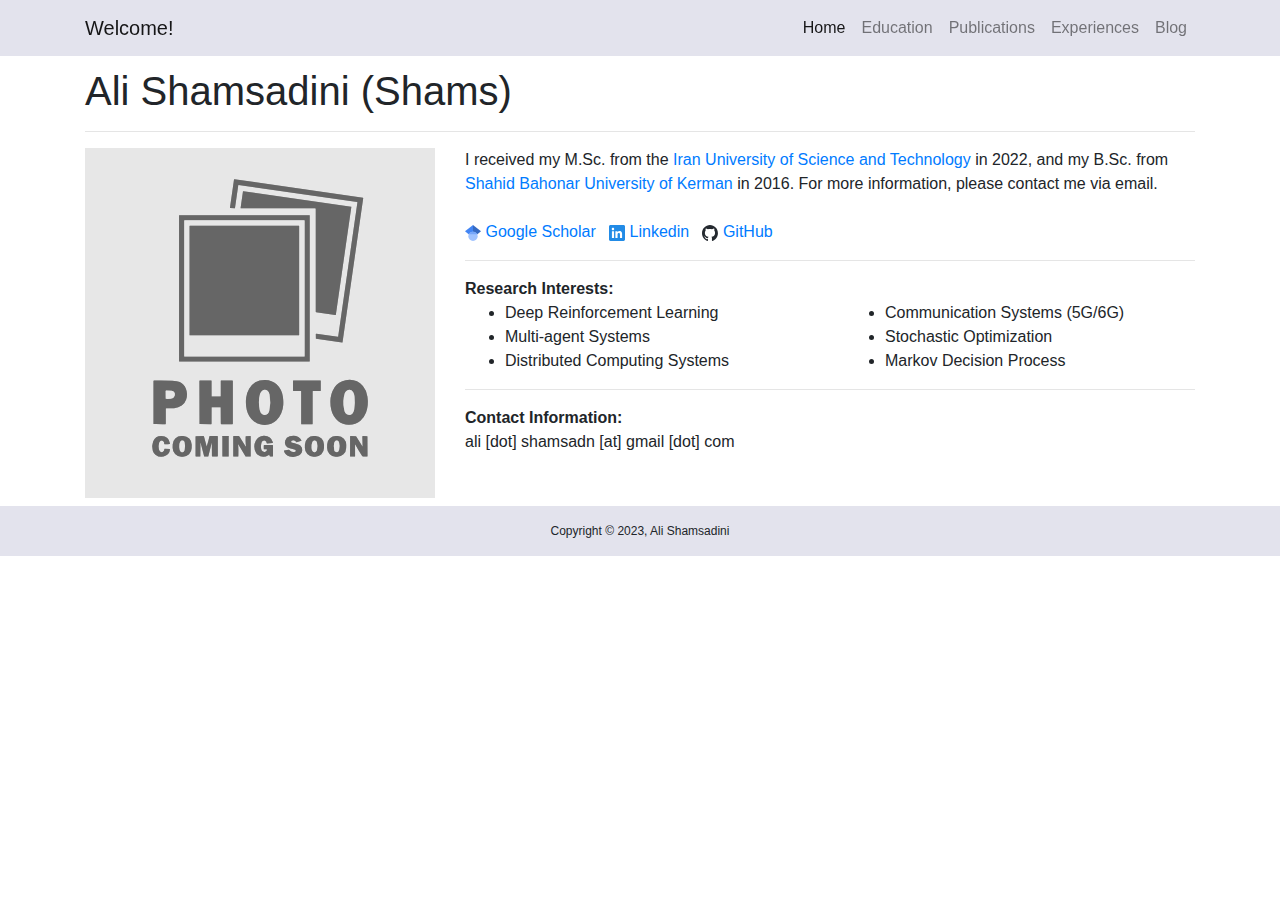
<file: index.html>
<!DOCTYPE html>
<html lang="en">
<head>
    <meta charset="utf-8">
    <meta name="viewport" content="width=device-width, initial-scale=1, shrink-to-fit=no">
    <title>Ali Shamsadini | Home</title>
    <!-- Bootstrap core CSS -->
    <link href="/vendor/bootstrap/css/bootstrap.min.css" rel="stylesheet">
    <!-- Custom styles for this template -->
    <link rel="stylesheet" href="/assets/css/styles.css">
    <link rel="stylesheet" href="/assets/css/syntax.css">
    <link rel="shortcut icon" type="image/x-icon" href="/assets/images/favicon.svg?">
    <!-- Begin Jekyll SEO tag v2.6.1 -->
    <title>Home | Ali Shamsadini</title>
    <meta name="generator" content="Jekyll v4.0.0"/>
    <meta property="og:title" content="Home"/>
    <meta property="og:locale" content="en_US"/>
    <meta name="description"
          content="I received my Master's degree from the School of Computer Engineering at Iran University of Science and Technology in 2022."/>
    <meta property="og:description"
          content="I received my Master's degree from the School of Computer Engineering at Iran University of Science and Technology in 2022."/>
    <link rel="canonical" href="https://ali-shams.github.io"/>
    <meta property="og:url" content="https://ali-shams.github.io"/>
    <meta property="og:site_name" content="Ali Shamsadini"/>
    <script type="application/ld+json">
        {
            "headline": "Home",
            "url": "https://ali-shams.github.io",
            "name": "Ali Shamsadini",
            "description": "I received my Master's degree from the School of Computer Engineering at Iran University of Science and Technology in 2022.",
            "@type": "WebSite",
            "@context": "https://schema.org"
        }</script>
    <!-- End Jekyll SEO tag -->
</head>
<body>
<!-- Navigation -->
<nav class="navbar fixed-top navbar-expand-lg navbar-light fixed-top bg-bluelight">
    <div class="container">
        <a class="navbar-brand" href="/index.html">
            Welcome!
        </a>
        <button class="navbar-toggler navbar-toggler-right" type="button" data-toggle="collapse"
                data-target="#navbarResponsive" aria-controls="navbarResponsive" aria-expanded="false"
                aria-label="Toggle navigation">
            <span class="navbar-toggler-icon"></span>
        </button>
        <div class="collapse navbar-collapse" id="navbarResponsive">
            <ul class="navbar-nav ml-auto">
                <li class="nav-item">
                    <a class="nav-link active " href="/"> Home</a>
                </li>
                <li class="nav-item">
                    <a class="nav-link  " href="/education.html"> Education</a>
                </li>
                <li class="nav-item">
                    <a class="nav-link  " href="/publications.html"> Publications</a>
                </li>
                <li class="nav-item">
                    <a class="nav-link  " href="/experiences.html"> Experiences</a>
                </li>
                <li class="nav-item">
                    <a class="nav-link  " href="/blog.html"> Blog</a>
                </li>
            </ul>
        </div>
    </div>
</nav>
<!-- Header Slide -->
<!-- Page Content -->
<div class="container">
    <h1 class="my-4">
        Ali Shamsadini (Shams)
    </h1>
    <hr>
    <div class="row pb-2 index">
        <div class="col col-sm-4 col-12 text-center img">
            <img src="/assets/images/Ali_Shamsadini_image_2023.svg"
                 alt="Ali Shamsadini"/>
        </div>
        <div class="col col-sm-8 col-12 txt">
            I received my M.Sc. from the <a href="http://www.iust.ac.ir/en" target="_blank">Iran University of Science
            and Technology</a> in 2022, and my B.Sc. from <a href="https://uk.ac.ir/en/home" target="_blank">Shahid
            Bahonar University of Kerman</a> in 2016. For more information, please contact me via email.</br></br>
            <a href="https://scholar.google.com/citations?hl=en&user=gwzs-VYAAAAJ" target="_blank">
                <img style="width: 16px;" src="/assets/images/google_scholar_logo.svg" alt="Google Scholar icon"/>
                Google Scholar
            </a>
            &nbsp;
            <a href="https://www.linkedin.com/in/ali-shamsadini" target="_blank">
			<span><img style="width: 16px;" src="/assets/images/linkedin_logo.svg" alt="Linkedin icon"/>
			Linkedin</span>
            </a>
            &nbsp;
            <a href="https://github.com/ali-shams" target="_blank">
			<span><img style="width: 16px;" src="/assets/images/github_logo.svg" alt="GitHub icon"/>
			GitHub</span>
            </a>
            <hr>
            <div>
                <b class="pb-1">Research Interests:</b>
                <div class="row">
                    <div class="col-12 col-md-6">
                        <ul class="my-0 py-0">
                            <li>Deep Reinforcement Learning</li>
                            <li>Multi-agent Systems</li>
                            <li class="">Distributed Computing Systems</li>
                        </ul>
                    </div>
                    <div class="col-12 col-md-6">
                        <ul class="my-0 py-0">
                            <li>Communication Systems (5G/6G)</li>
                            <li>Stochastic Optimization</li>
                            <li>Markov Decision Process</li>
                        </ul>
                    </div>
                </div>
                <hr>
                <b class="pb-1">Contact Information:</b>
                <div class="row">
                    <div class="col-12">
                        ali [dot] shamsadn [at] gmail [dot] com
                    </div>
                </div>
            </div>
        </div>
    </div>
</div>
<!-- /.container -->
<!-- Footer -->
<footer class="py-3 bg-bluelight">
    <div class="container">
        <p class="m-0 text-center text-black txt-small">Copyright &copy; 2023, Ali Shamsadini</p>
    </div>
    <!-- /.container -->
</footer>
<!-- Bootstrap core JavaScript -->
<script src="/vendor/jquery/jquery.min.js"></script>
<script src="/vendor/bootstrap/js/bootstrap.bundle.min.js"></script>
<script src="/assets/js/custom.js"></script>
</body>
</html>
</file>
<file: assets/css/syntax.css>
.highlight .hll { background-color: #ffffcc }
.highlight .c { color: #999988; font-style: italic } /* Comment */
.highlight .err { color: #a61717; background-color: #e3d2d2 } /* Error */
.highlight .k { color: #000000; font-weight: bold } /* Keyword */
.highlight .o { color: #000000; font-weight: bold } /* Operator */
.highlight .cm { color: #999988; font-style: italic } /* Comment.Multiline */
.highlight .cp { color: #999999; font-weight: bold; font-style: italic } /* Comment.Preproc */
.highlight .c1 { color: #999988; font-style: italic } /* Comment.Single */
.highlight .cs { color: #999999; font-weight: bold; font-style: italic } /* Comment.Special */
.highlight .gd { color: #000000; background-color: #ffdddd } /* Generic.Deleted */
.highlight .ge { color: #000000; font-style: italic } /* Generic.Emph */
.highlight .gr { color: #aa0000 } /* Generic.Error */
.highlight .gh { color: #999999 } /* Generic.Heading */
.highlight .gi { color: #000000; background-color: #ddffdd } /* Generic.Inserted */
.highlight .go { color: #888888 } /* Generic.Output */
.highlight .gp { color: #555555 } /* Generic.Prompt */
.highlight .gs { font-weight: bold } /* Generic.Strong */
.highlight .gu { color: #aaaaaa } /* Generic.Subheading */
.highlight .gt { color: #aa0000 } /* Generic.Traceback */
.highlight .kc { color: #000000; font-weight: bold } /* Keyword.Constant */
.highlight .kd { color: #000000; font-weight: bold } /* Keyword.Declaration */
.highlight .kn { color: #000000; font-weight: bold } /* Keyword.Namespace */
.highlight .kp { color: #000000; font-weight: bold } /* Keyword.Pseudo */
.highlight .kr { color: #000000; font-weight: bold } /* Keyword.Reserved */
.highlight .kt { color: #445588; font-weight: bold } /* Keyword.Type */
.highlight .m { color: #009999 } /* Literal.Number */
.highlight .s { color: #d01040 } /* Literal.String */
.highlight .na { color: #008080 } /* Name.Attribute */
.highlight .nb { color: #0086B3 } /* Name.Builtin */
.highlight .nc { color: #445588; font-weight: bold } /* Name.Class */
.highlight .no { color: #008080 } /* Name.Constant */
.highlight .nd { color: #3c5d5d; font-weight: bold } /* Name.Decorator */
.highlight .ni { color: #800080 } /* Name.Entity */
.highlight .ne { color: #990000; font-weight: bold } /* Name.Exception */
.highlight .nf { color: #990000; font-weight: bold } /* Name.Function */
.highlight .nl { color: #990000; font-weight: bold } /* Name.Label */
.highlight .nn { color: #555555 } /* Name.Namespace */
.highlight .nt { color: #000080 } /* Name.Tag */
.highlight .nv { color: #008080 } /* Name.Variable */
.highlight .ow { color: #000000; font-weight: bold } /* Operator.Word */
.highlight .w { color: #bbbbbb } /* Text.Whitespace */
.highlight .mf { color: #009999 } /* Literal.Number.Float */
.highlight .mh { color: #009999 } /* Literal.Number.Hex */
.highlight .mi { color: #009999 } /* Literal.Number.Integer */
.highlight .mo { color: #009999 } /* Literal.Number.Oct */
.highlight .sb { color: #d01040 } /* Literal.String.Backtick */
.highlight .sc { color: #d01040 } /* Literal.String.Char */
.highlight .sd { color: #d01040 } /* Literal.String.Doc */
.highlight .s2 { color: #d01040 } /* Literal.String.Double */
.highlight .se { color: #d01040 } /* Literal.String.Escape */
.highlight .sh { color: #d01040 } /* Literal.String.Heredoc */
.highlight .si { color: #d01040 } /* Literal.String.Interpol */
.highlight .sx { color: #d01040 } /* Literal.String.Other */
.highlight .sr { color: #009926 } /* Literal.String.Regex */
.highlight .s1 { color: #d01040 } /* Literal.String.Single */
.highlight .ss { color: #990073 } /* Literal.String.Symbol */
.highlight .bp { color: #999999 } /* Name.Builtin.Pseudo */
.highlight .vc { color: #008080 } /* Name.Variable.Class */
.highlight .vg { color: #008080 } /* Name.Variable.Global */
.highlight .vi { color: #008080 } /* Name.Variable.Instance */
.highlight .il { color: #009999 } /* Literal.Number.Integer.Long */
</file>
